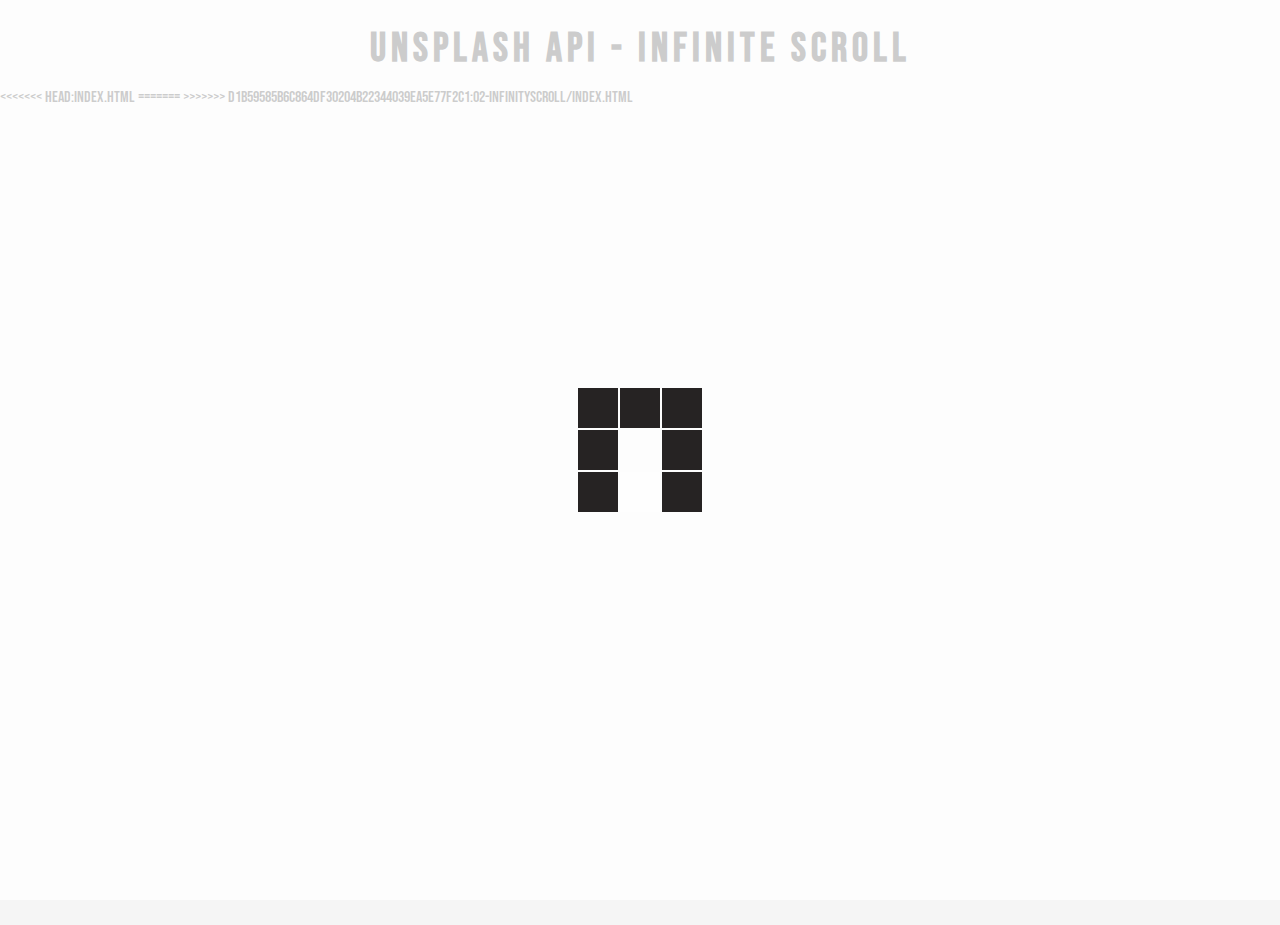
<file: index.html>
<!DOCTYPE html>
<html lang="en">

<head>
    <meta charset="UTF-8">
    <meta http-equiv="X-UA-Compatible" content="IE=edge">
    <meta name="viewport" content="width=device-width, initial-scale=1.0">
    <title>Infinite Scroll</title>
    <link rel="icon" type="image/png" href="">
    <link rel="stylesheet" href="style.css">
</head>

<body>
    <!-- Title -->
    <h1>Unsplash API - Infinite Scroll</h1>
    <!-- Loader -->
    <div class="loader" id="loader">
        <img src="loader.svg" alt="">
    </div>
    <!-- Image Container -->
    <div class="image-container" id="image-container"></div>
    <!-- script -->
    <script src="script.js"></script>
</body>
<<<<<<< HEAD:index.html

</html>
=======
</html>
>>>>>>> d1b59585b6c864df30204b22344039ea5e77f2c1:02-InfinityScroll/index.html
</file>
<file: style.css>
@import url('https://fonts.googleapis.com/css2?family=Bebas+Neue&display=swap');

html {
    box-sizing: border-box;
}

body {
    margin: 0;
    min-height: 100vh;
    font-family: Bebas Neue, sans-serif;
    background-color: whitesmoke;
}

h1 {
    text-align: center;
    margin-top: 25px;
    margin-bottom: 15px;
    font-size: 40px;
    letter-spacing: 5px;
}

/* Loader */

.loader {
    position: fixed;
    top: 0;
    bottom: 0;
    left: 0;
    right: 0;
    background-color: rgba(255, 255, 255, 0.8);
}

.loader img {
    position: fixed;
    top: 50%;
    left: 50%;
    transform: translate(-50%, -50%);
}

/* Image Container */
.image-container {
    margin: 10px 30%;
}

.image-container img {
    width: 100%;
    margin-top: 5px;
}

/* Media Query: Large Smartphone */
@media screen and (max-width: 600px) {
    h1 {
        font-size: 20px;
    }

    .image-container {
        margin: 10px;
    }
}
</file>
